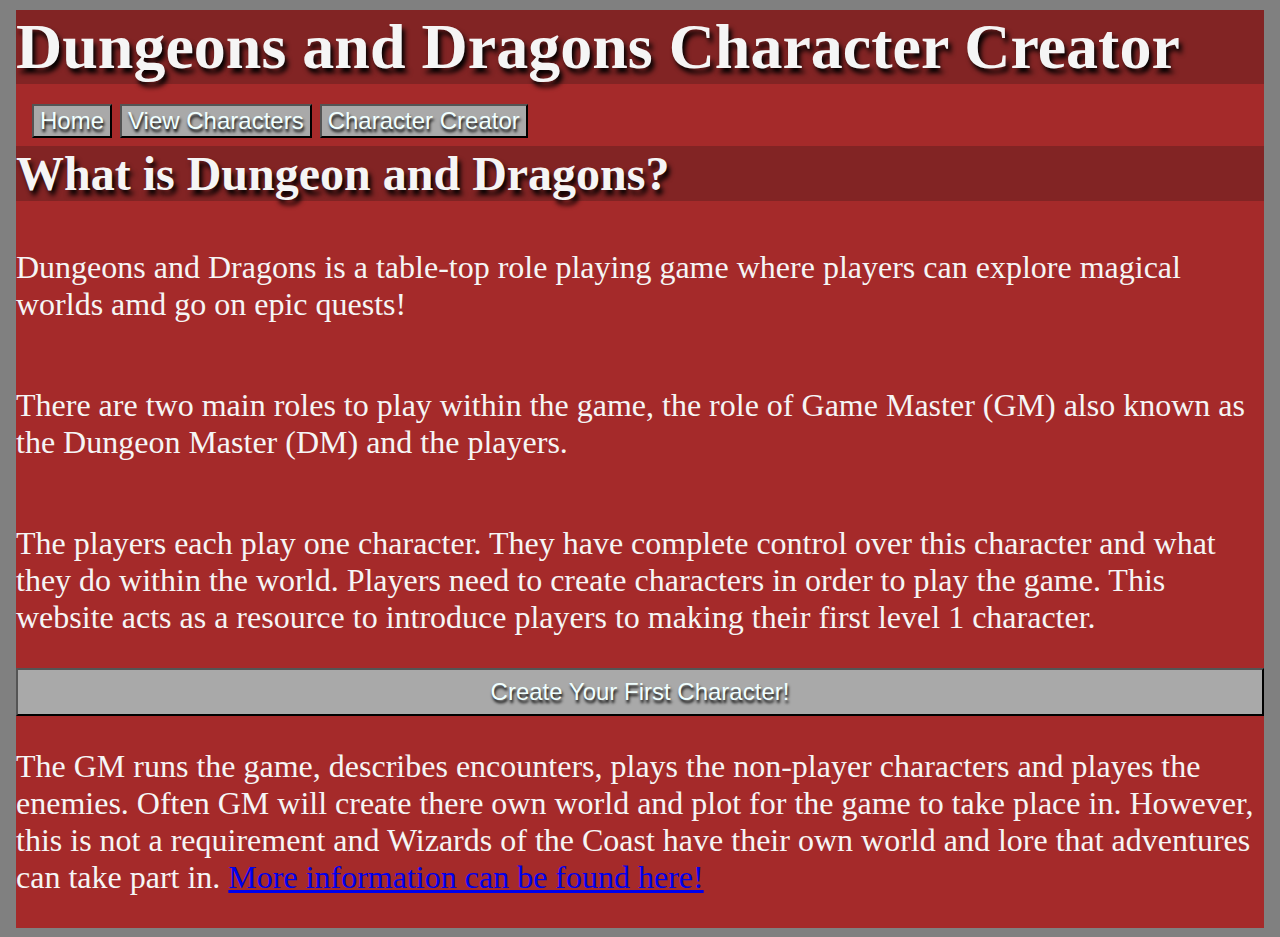
<file: index.html>
<!DOCTYPE html>
<html lang="en">

<head>
    <meta charset="UTF-8">
    <link rel="stylesheet" href="styles/style.css">
    <link rel="stylesheet" href="styles/homeStyle.css">
    <!--
    // Description: The favicon code is adapted from the W3 schools example
    // Author: W3 Schools
    // URL: https://www.w3schools.com/html/html_favicon.asp
    // Date Accessed: 17/04/2023
    -->
    <link rel="shortcut icon" href="DnD-Emblem.png" type="image/x-icon">
    <title> Home </title>
</head>

<body>
    <header>
        <h1>Dungeons and Dragons Character Creator</h1>
        <nav>
            <input type="button" value="Home" id="HomeButton" name="HomeButton">
            <input type="button" value="View Characters" id="CharacterButton" name="CharacterButton">
            <input type="button" value="Character Creator" id="CreatorButton" name="CreatorButton">
        </nav>

    </header>
    <main id="main">

        <section id="Content">
            <h2>What is Dungeon and Dragons?</h2>
            <p>
                Dungeons and Dragons is a table-top role playing game where players can explore magical worlds amd go on
                epic quests!
            </p>
            <p>
                There are two main roles to play within the game, the role of Game Master (GM) also known as the Dungeon
                Master (DM) and the players.
            </p>
            <p>
                The players each play one character. They have complete control over this character and what they do
                within the world. Players need to create characters in order to play the game. This website acts as a
                resource to introduce players to making their first level 1 character.
            </p>
            <input type="button" value="Create Your First Character!" id="CreateCharacterButton">
            <p>
                The GM runs the game, describes encounters, plays the non-player characters and playes the enemies.
                Often GM will create there own world and plot for the game to take place in. However, this is not a
                requirement and Wizards of the Coast have their own world and lore that adventures can take part in. <a
                    href="https://forgottenrealms.fandom.com/wiki/Sword_Coast">More information can be found here!</a>
            </p>
        </section>
    </main>
    <script src="scripts/sideNavBar.js"></script>
    <script src="scripts/homepage.js"></script>
</body>

</html>
</file>
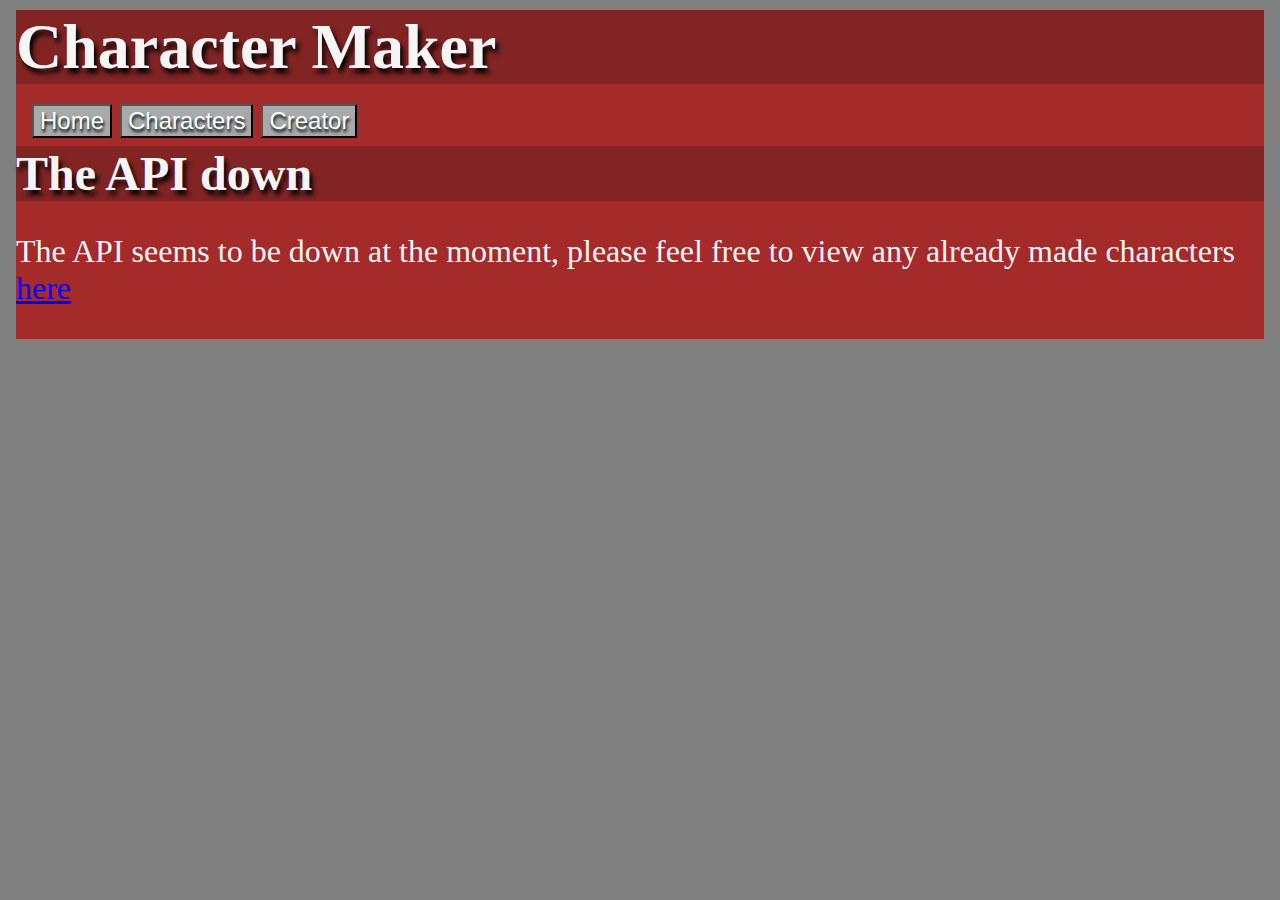
<file: characterMaking.html>
<!DOCTYPE html>
<html lang="en">

<head>
    <meta charset="UTF-8">
    <link rel="stylesheet" href="styles/style.css">
    <link rel="stylesheet" href="styles/creatorStyles.css">
    <link rel="shortcut icon" href="DnD-Emblem.png" type="image/x-icon">
    <title> Template page</title>
</head>

<body>
    <header>
        <h1>Character Maker</h1>
        <nav>
            <input type="button" value="Home" id="HomeButton" name="HomeButton">
            <input type="button" value="Characters" id="CharacterButton" name="CharacterButton">
            <input type="button" value="Creator" id="CreatorButton" name="CreatorButton">
        </nav>
        <section id="NoAPI" class="notVisible">
            <h2>The API down</h2>
            <p>The API seems to be down at the moment, please feel free to view any already made characters <a
                    href="/characterViewing.html">here</a> </p>
        </section>
    </header>
    <main id="main">
        <div id="Forms">
            <nav id="ScreenButtons">
                <input type="button" value="Stats" id="StatsButton" class="Selected">
                <input type="button" value="Background" id="BackgroundButton">
                <input type="button" value="Spells" id="SpellsButton" class="notVisible">
                <input type="button" value="Save" id="SaveScreenButton">
            </nav>
            <div id="CharacterForm">
                <form name="Basic" id="Basic">

                    <section class="notVisible" id="SaveForm">
                        <section id="SaveElements">
                            <h2>Save Character</h2>
                            <input type="submit" value="Save" id="SaveButton">
                        </section>
                        <section id="SavingElements" class="notVisible">
                            <h2>Saving</h2>
                        </section>
                    </section>

                    <section id="StatsForm" class="visible Screen">
                        <label for="NameInput">Character name</label>
                        <input type="text" name="NameInput" id="NameInput" required>
                        <div class="dividerLine"></div>
                        <h3>Enter Ability Scores</h3>
                        <div id="AbilityScoreInput">

                            <div>
                                <label for="StrStat">Strength</label>
                                <input type="number" name="StrStat" id="StrStat" value="0" max="20" min="0" required>
                            </div>

                            <div>
                                <label for="DexStat">Dexterity</label>
                                <input type="number" name="DexStat" id="DexStat" value="0" max="20" min="0">
                            </div>

                            <div>
                                <label for="ConStat">Constitution</label>
                                <input type="number" name="ConStat" id="ConStat" value="0" max="20" min="0">
                            </div>

                            <div>
                                <label for="IntStat">Intelligence</label>
                                <input type="number" name="IntStat" id="IntStat" value="0" max="20" min="0">
                            </div>

                            <div>
                                <label for="WisStat">Wisdom</label>
                                <input type="number" name="WisStat" id="WisStat" value="0" max="20" min="0">
                            </div>

                            <div>
                                <label for="ChaStat">Charisma</label>
                                <input type="number" name="ChaStat" id="ChaStat" value="0" max="20" min="0">
                            </div>
                            <p id="ABScoreHelp" class="notVisible">Please enter a number between 0 and 18</p>

                        </div>

                        <div class="dividerLine"></div>

                        <label for="ClassSelect">Select Class</label>
                        <select name="ClassSelect" id="ClassSelect"></select>

                        <div id="ClassDescription"></div>

                        <label for="SubClassSelect">Select Subclass</label>
                        <select name="SubClassSelect" id="SubClassSelect"></select>

                        <div id="SubClassDescription"></div>

                        <label for="RaceSelect">Select Race</label>
                        <select name="RaceSelect" id="RaceSelect"></select>

                        <div id="RaceDescription"></div>

                        <label for="SubRaceSelect" class="notVisible">Select Subrace</label>
                        <select name="SubRaceSelect" id="SubRaceSelect" class="notVisible"></select>
                    </section>

                    <section id="BackgroundForm" class="notVisible">
                        <h3>Select your Background</h3>
                        <label for="BackgroundSelect">Backgrounds</label>
                        <select name="BackgroundSelect" id="BackgroundSelect"></select>

                        <div class="dividerLine"></div>

                        <p id="BackgroundDescription"></p>

                        <div class="dividerLine"></div>

                        <label for="BondSelect">Bond</label>
                        <select name="BondSelect" id="BondSelect"></select>

                        <div class="dividerLine"></div>

                        <label for="FlawSelect">Flaw</label>
                        <select name="FlawSelect" id="FlawSelect"></select>

                        <div class="dividerLine"></div>

                        <label for="IdealsSelect">Ideals</label>
                        <select name="IdealsSelect" id="IdealsSelect"></select>

                        <div class="dividerLine"></div>

                        <label for="TraitSelect">Trait</label>
                        <select name="TraitSelect" id="TraitSelect"></select>
                    </section>
                    <section id="SpellsForm" class="notVisible">
                        <h3>Select your Spells</h3>
                        <select name="SpellsSelect" id="SpellsSelect"></select>
                        <ul id="SelectedSpells">

                        </ul>
                    </section>
                </form>
            </div>
        </div>

    </main>


    <script src="scripts/characterMaker.js"></script>
    <script src="scripts/Classes/Character.js"></script>
    <script src="scripts/Classes/AbilityScores.js"></script>
    <script src="scripts/Classes/Skill.js"></script>
    <script src="scripts/sideNavBar.js"></script>
</body>

</html>
</file>
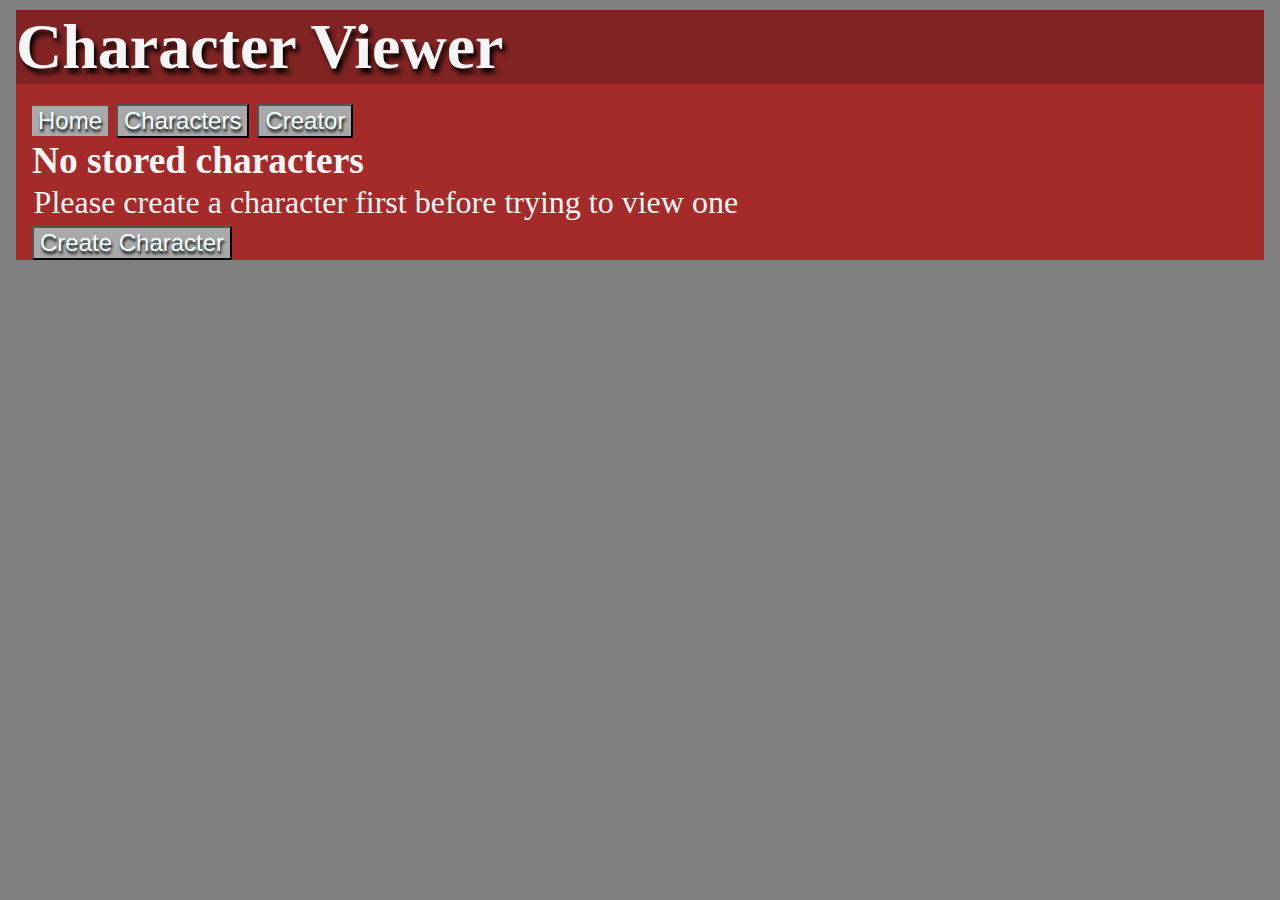
<file: characterViewing.html>
<!DOCTYPE html>
<html lang="en">

<head>
    <meta charset="UTF-8">
    <link rel="stylesheet" href="styles/viewStyle.css">
    <link rel="stylesheet" href="styles/style.css">
    <link rel="shortcut icon" href="DnD-Emblem.png" type="image/x-icon">
    <title> View Characters </title>
</head>

<body>
    <header>
        <h1>Character Viewer</h1>
        <nav>
            <input type="button" value="Home" id="HomeButton" name="HomeButton" class="Selected">
            <input type="button" value="Characters" id="CharacterButton" name="CharacterButton">
            <input type="button" value="Creator" id="CreatorButton" name="CreatorButton">
        </nav>

    </header>
    <main id="main">
        <div id="Content">
            <section id="NoData" class="visible">
                <h3>No stored characters</h3>
                <p>Please create a character first before trying to view one</p>
                <input type="button" value="Create Character" id="NoDataCharacterButton">
            </section>

            <div id="Data" class="notVisible">
                <label for="CharacterSelect">Select which character you would like to view</label>
                <select name="CharacterSelect" id="CharacterSelect"></select>
                <h2 id="CharacterName">testing name</h2>
                <nav id="ScreenButtons">
                    <input type="button" value="Stats" id="StatsButton" class="Selected">
                    <input type="button" value="Background" id="BackgroundButton">
                    <input type="button" value="Spells" id="SpellsButton">
                    <input type="button" value="All" id="AllButton">
                    <input type="button" value="Delete" id="DeleteButton" class="DeleteButton">
                </nav>

                <div id="DeleteSection" class="notVisible Screen">
                    <h3>Are you sure you want to delete your character?</h3>
                    <input type="button" value="Cancel" id="Cancel">
                    <div class="dividerLine"></div>
                    <input type="button" value="Delete" id="Delete">
                </div>

                <div id="StatsSection" class="Screen">
                    <div id="ScoreText" class="ScoreTable"></div>

                    <div class="dividerLine"></div>

                    <p id="ClassText"></p>
                    <div id="ClassDescription"></div>


                    <p id="RaceText" class="RaceText"></p>

                    <div id="RaceDescription"></div>

                    <div class="dividerLine"></div>

                    <table id="ProficiencyTable">
                        <tr>
                            <th>Proficiency</th>
                            <th>Modifier</th>
                        </tr>
                    </table>
                </div>
                <div id="BackgroundSection" class="notVisible Screen">
                    <h3 id="BackgroundText">Background</h3>

                    <div class="dividerLine"></div>

                    <p id="BackgroundDescription"></p>

                    <div class="dividerLine"></div>

                    <p id="BondText"></p>

                    <div class="dividerLine"></div>

                    <p id="FlawText"></p>

                    <div class="dividerLine"></div>

                    <p id="IdealsText"></p>

                    <div class="dividerLine"></div>

                    <p id="TraitText"></p>
                    <p></p>
                </div>
                <div id="SpellsSection" class="notVisible Screen">

                </div>
                <nav id="BottomScreenButtons">
                    <input type="button" value="Stats" id="BottomStatsButton" class="Selected">
                    <input type="button" value="Background" id="BottomBackgroundButton">
                    <input type="button" value="Spells" id="BottomSpellsButton">
                    <input type="button" value="All" id="BottomAllButton">
                    <input type="button" value="Delete" id="BottomDeleteButton" class="DeleteButton">
                </nav>
            </div>

        </div>
    </main>
    <script src="scripts/sideNavBar.js"></script>
    <script src="scripts/viewCharacter.js"></script>
</body>

</html>
</file>
<file: styles/style.css>
main{
    display: flex;
    flex-flow: row nowrap;
    height: 100%;
    width: 100%;
    font-family:'Times New Roman', Times, serif;
}

#ScreenButtons{
    display: flex;
    flex-flow: row nowrap;
}

nav{
    margin-top: 1rem;
    margin-left: 1rem;
}

.Screen{
    display: flex;
    flex-flow: column nowrap;
    border-color: darkgray;
    background-color: grey;
    border-width: 0.5rem;
    border-style: solid;
    width: 90%;
    height: fit-content;
    padding: 1rem;
}

.Selected{
    outline: 0;
    border: 0;
    background-color: darkgray;
}

h1, h2{
    margin-top: 0.5rem;
    text-shadow: black 3px 5px 5px;
    background-color: rgb(130, 36, 36);
    text-align: left;
    margin-bottom: 1rem;
}

div{
    margin-left: 1rem;
    margin-right: 1rem;
}

body{
    background-color: brown;
    margin: 0.3em 0.5em 0.3em 0.5em;
    color: whitesmoke;
    font-size: xx-large;
}

html{
    background-color: grey;
}

.dividerLine{
    margin-top: 0.5rem;
    margin-bottom: 0.5rem;
    border-top: 5px;
    border-bottom: 0;
    border-left: 0;
    border-right: 0;
    border-color: darkgrey;
    border-style: dashed;
    width: 100%;
}

input{
    cursor: pointer;
    color: azure;
    background-color: darkgray;
    font-size: x-large;
    text-shadow: black 1px 3px 3px;
}

input:hover{
    box-shadow: black 0px 5px 5px;
}

input:focus-visible{
    outline-color: yellow;
    outline-width: 1rem ;
    outline-style: solid;
}

select{
    font-size: x-large;
    margin-right: 4rem;
    outline: none;
}

select:hover{
    box-shadow: black 5px 5px 5px;
}

select:focus-visible{
    box-shadow: black 5px 5px 5px;  
}

.notVisible{
    display: none;
}
</file>
<file: styles/homeStyle.css>
footer {
    background-color: black;
    width: 100%;
    height: 3em;
}

#Content {
    display: flex;
    flex-flow: column nowrap;
    justify-content: center;
}

#CreateCharacterButton {
    height: 3rem;
}
</file>
<file: styles/creatorStyles.css>
#StrStat,
#DexStat,
#ConStat,
#IntStat,
#WisStat,
#ChaStat {
    border-radius: 1rem;
    width: 2rem;
    text-align: center;
    cursor: text;
    margin-left: 2rem;
}


/*
// Description: I wanted to hide the arrows on an input number so needed this CSS found on W3 Schools
// Author: W3 Schools
// URL: https://www.w3schools.com/howto/howto_css_hide_arrow_number.asp
// Date Accessed: 16/04/2023
*/
input::-webkit-inner-spin-button,
input::-webkit-outer-spin-button {
    -webkit-appearance: none;
}

input[type=number] {
    appearance: none;
    -moz-appearance: none;
}

/*
// End of cited code
*/

#AbilityScoreInput {
    width: 100%;
    display: flex;
    flex-flow: row wrap;
    justify-content: space-evenly;
}

.Loading{
    cursor: progress;
}

select {
    width: 100%;
    height: 2em;
    text-overflow: ellipsis;
    margin-top: 1em;
    margin-bottom: 1em;
    cursor: pointer;
    outline-style: solid;
    outline-color: grey;
    outline-width: 0.1rem;
}

form {
    display: flex;
    flex-flow: column nowrap;
    align-items: flex-start;
}
</file>
<file: styles/viewStyle.css>
.Scores{
    display: flex;
    flex-flow: column-reverse wrap;
    width: min-content;
    margin: 0;
    border-color: darkgrey;
    border-style: dashed;
    padding: 0.3rem;
}

.ScoreTable{
    display: flex;
    flex-flow: row wrap;
    justify-content: space-evenly;
    width: 100%;
}

.SkillModifier{
    text-align: center;
}

#Content{
    display: flex;
    flex-flow: column nowrap;
    width: 100%;
}

.DeleteButton{
    background-color: rgb(197, 17, 17);
}

h3{
    margin-top: 0.1rem;
    margin-bottom: 0.1rem;
    height: min-content;
}

p{
    margin: 0.1rem;
}

.dataVisible {
    display: flex;
    flex-flow: column;
}

#BottomScreenButtons{
    margin-top: 0;
    display: flex;
    margin-bottom: 1rem;
}
</file>
